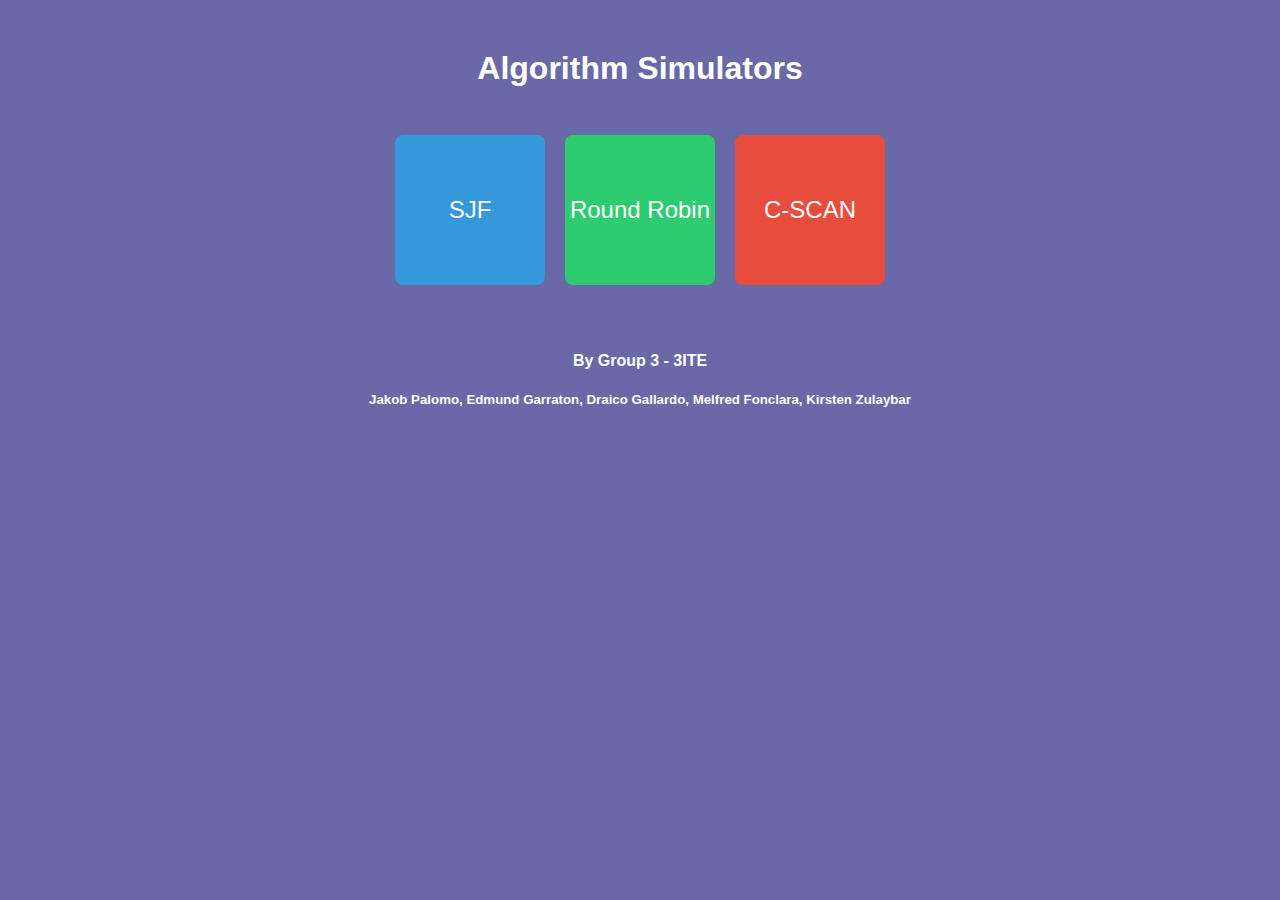
<file: index.html>
<!DOCTYPE html>
<html lang="en">
<head>
  <meta charset="UTF-8">
  <title>Algorithm Simulators</title>
  <link rel="stylesheet" href="style.css">
</head>

<style>
  body {
  margin: 0;
  padding: 0;
  background-color: rgb(105, 105, 167);
}

</style>
<body>
  <div class="container">
    <h1 style="color: white;">Algorithm Simulators</h1> <br>
    <div class="options">
      <a href="ShortestJobFirst.html" class="square sjf">SJF</a>
      <a href="RoundRobin - Copy.html" class="square round-robin">Round Robin</a>
      <a href="CScan - Copy.html" class="square cscan">C-SCAN</a>
    </div>
    <br>
    <br>
    <h4 style="color: white;">By Group 3 - 3ITE</h1>
      <h5 style="color: white;">Jakob Palomo, Edmund Garraton, Draico Gallardo, Melfred Fonclara, Kirsten Zulaybar</h1>
  </div>
</body>
</html>
</file>
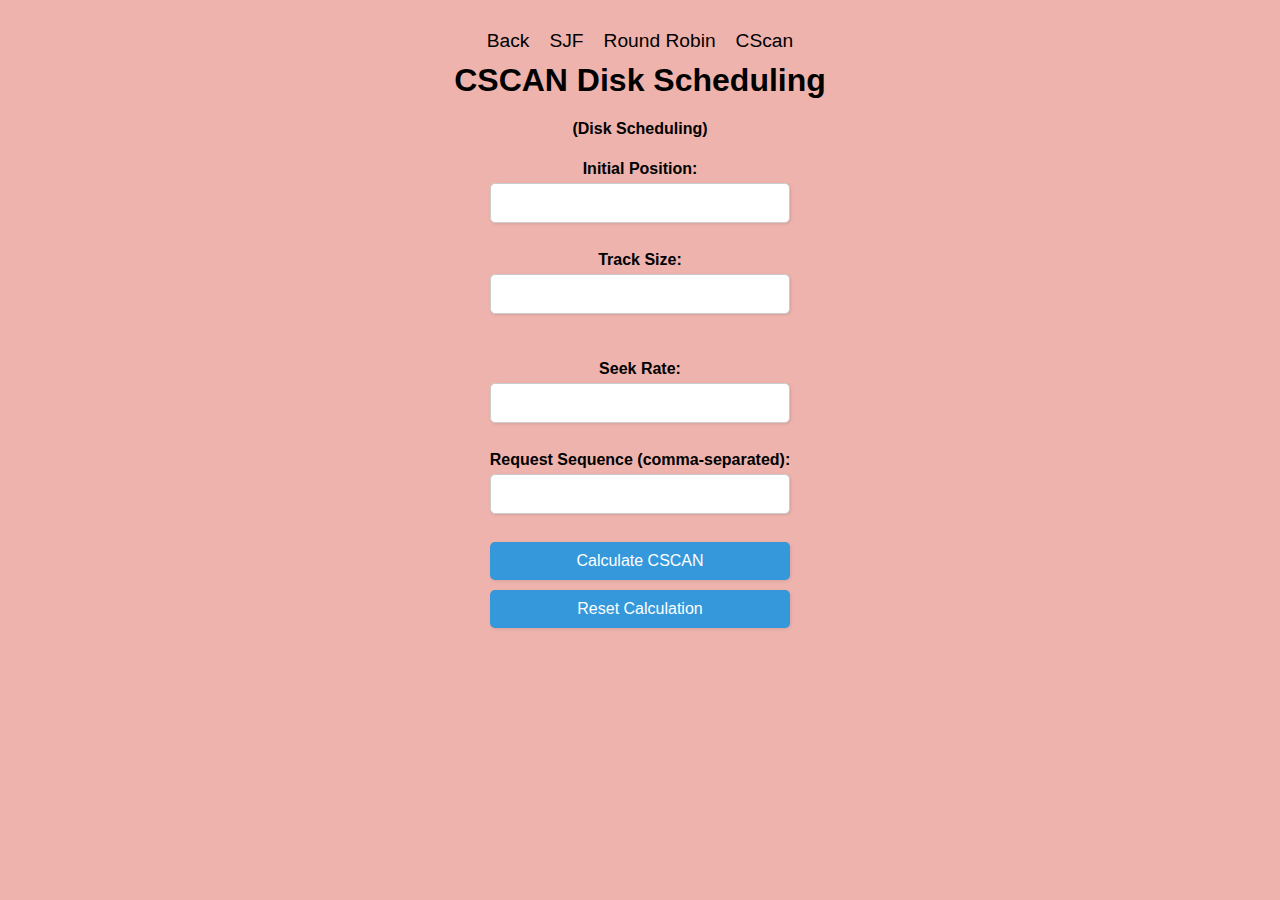
<file: CScan - Copy.html>
<!DOCTYPE html>
<html>
<head>
    <title>CSCAN Disk Scheduling</title>
    <style>
      /* Resetting default margin and padding */
      body, h1, form, select, input, button {
          margin: 0;
          padding: 0;
          box-sizing: border-box;
      }

      /* Centering content */
      body {
          display: flex;
          justify-content: center;
          
          height: 100vh;
          font-family: Arial, sans-serif;
          background-color: #eeb3ac;
      }

      /* Container styling */
      .container {
          width: 80%;
          text-align: center;
          background-color: #eeb3ac;
          padding: 20px;
        
      }

      h1 {
          margin-bottom: 20px;
      }

      /* Form input and button styling */
      form {
          display: flex;
          flex-direction: column;
          align-items: center;
      }

      label {
          margin-bottom: 5px;
          font-weight: bold;
      }

      select, input, button {
          margin-bottom: 10px;
          padding: 10px;
          width: calc(50% - 20px);
          max-width: 300px;
          border-radius: 5px;
          border: 1px solid #ccc;
          font-size: 16px;
          box-shadow: 1px 1px 3px rgba(0, 0, 0, 0.1);
          transition: border-color 0.3s ease;
      }

      input:focus, select:focus {
          outline: none;
          border-color: #3498db;
      }

      button {
          cursor: pointer;
          background-color: #3498db;
          color: white;
          border: none;
          transition: background-color 0.3s ease;
      }

      button:hover {
          background-color: #2980b9;
      }

      /* Result section styling */
      #results {
          margin-top: 20px;
          font-family: Arial, sans-serif;
      }

      #results h2 {
          margin-bottom: 10px;
      }

      #results ul {
          padding-left: 20px;
      }

      #results ul li {
          list-style: none;
          margin-bottom: 5px;
      }
      nav{
        display:flex;
        justify-content: center;
        border: black;
        border-radius: 3%;
        
      }
      a{

        color: rgb(0, 0, 0);
        text-decoration:none;
        font-size: larger;
        transition: transform 0.3s ease;
        padding:10px;
      }
      a:hover{
        background-color: #ffffff;
            transform: scale(1.1); /* Increase the scale on hover */
      }

  </style>
  
</head>
<body>


      
  <div class="container">
    <div id="navbor">
    <nav>
        
            <a href="index.html">Back</a>
            <a href="ShortestJobFirst.html">SJF</a>
            <a href="RoundRobin - Copy.html">Round Robin</a>
            <a href="CScan - Copy.html">CScan</a>
            
        
    </nav>
</div>
      <h1>CSCAN Disk Scheduling</h1>
      <h4>(Disk Scheduling)</h4>
      <form id="diskForm" onsubmit="performCSCAN(); return false;">
          <label for="initialPosition">Initial Position:</label>
          <input type="number" id="initialPosition" min="0" required><br>

          <label for="trackSize">Track Size:</label>
          <input type="number" id="trackSize" min="1" required><br>

          <label for="direction" hidden>Direction:</label>
          <select id="direction" required hidden>
              <option value="left">Left</option>
              <option value="right">Right</option>
          </select><br>
          
          <label for="seekRate">Seek Rate:</label>
            <input type="number" id="seekRate" min="1" required><br>

          <label for="requestSequence">Request Sequence (comma-separated):</label>
          <input type="text" id="requestSequence" required><br>
          
          <button type="submit">Calculate CSCAN</button>
          <button onclick="resetCalculator()">Reset Calculation</button>
      </form>

      <div id="results"></div>
        <script>
          function resetCalculator() {
  // Reload the page
  window.location.reload();
}
            function performCSCAN() {
              let head = parseInt(document.getElementById('initialPosition').value);
                let diskSize = parseInt(document.getElementById('trackSize').value);
                let direction = document.getElementById('direction').value;
                let seekRate = parseInt(document.getElementById('seekRate').value);
                let sequence = document.getElementById('requestSequence').value.split(',').map(Number);

                let size = sequence.length;

                let seek_count = 0;
                let distance, cur_track;
                let left = [], right = [];
                let seek_sequence = [];

                left.push(0);
                right.push(diskSize - 1);

                for (let i = 0; i < size; i++) {
                    if (sequence[i] < head)
                        left.push(sequence[i]);
                    if (sequence[i] > head)
                        right.push(sequence[i]);
                }

                left.sort(function(a, b){return a - b});
                right.sort(function(a, b){return a - b});

                for (let i = 0; i < right.length; i++) {
                    cur_track = right[i];
                    seek_sequence.push(cur_track);
                    distance = Math.abs(cur_track - head);
                    seek_count += distance;
                    head = cur_track;
                }

                head = 0;
                seek_count += (diskSize - 1);

                for (let i = 0; i < left.length; i++) {
                    cur_track = left[i];
                    seek_sequence.push(cur_track);
                    distance = Math.abs(cur_track - head);
                    seek_count += distance;
                    head = cur_track;
                }

                seekRate=seekRate*seek_count

                displayResults(seek_count, seek_sequence, seekRate);
            }

            function displayResults(totalSeekOperations, seekSequence, seekTime) {
                let output = "<h2>Results</h2>";
                output += "<p>Total head movement = " + totalSeekOperations + "</p>";
                output += "<p>Seek time = " + seekTime + "</p>";
                output += "<p>Seek Sequence:</p>";
                output += "<ul>";
                for (let i = 0; i < seekSequence.length; i++) {
                    output += "<li>" + seekSequence[i] + "</li>";
                }
                output += "</ul>";

                document.getElementById('results').innerHTML = output;
            }
        </script>
    </div>
</body>
</html>
</file>
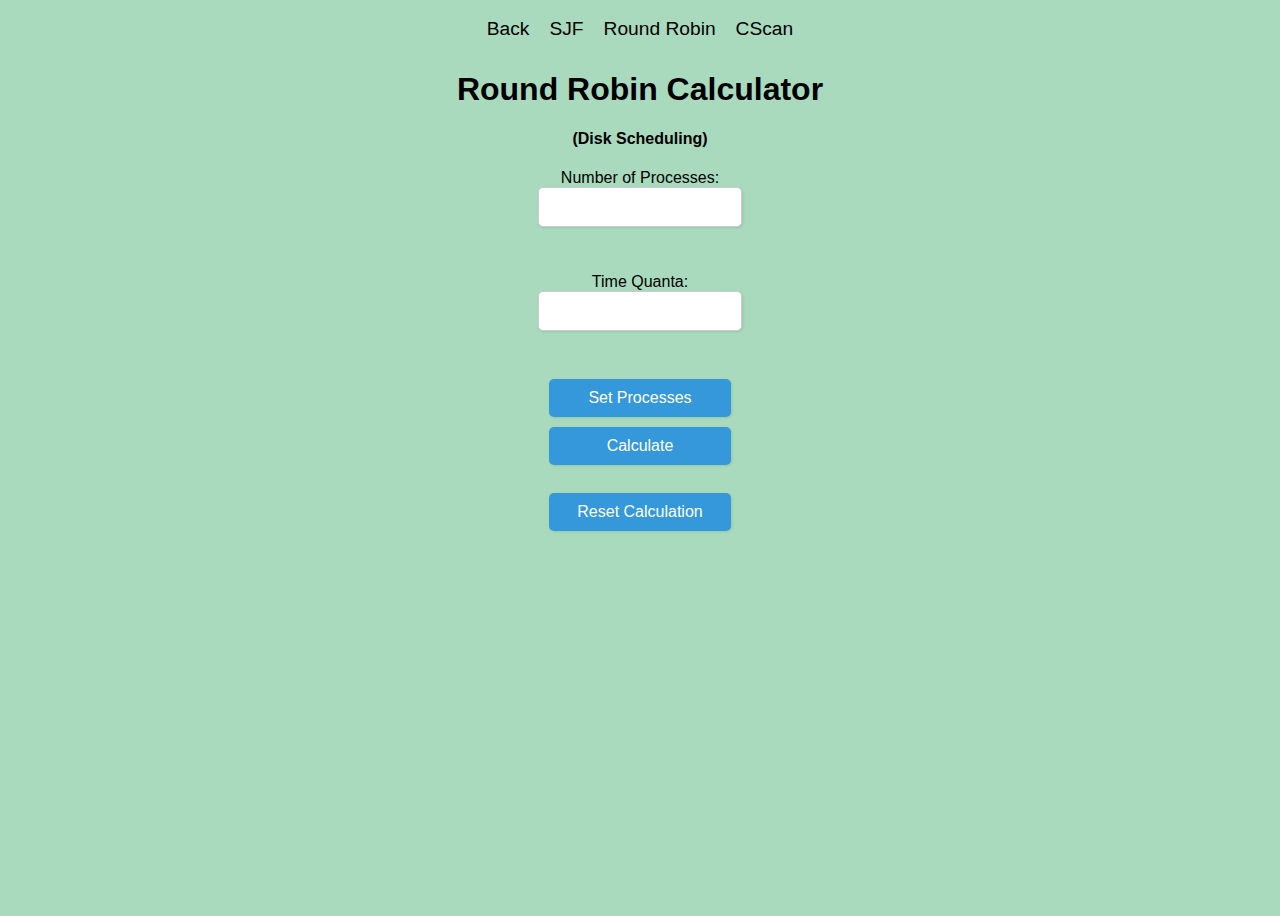
<file: RoundRobin - Copy.html>
<!DOCTYPE html>
<html>
<head>
    <title>Round Robin Calculator</title>
    <style>
        /* Resetting default margin and padding */
        

        /* Centering all content */
        body {
            
            align-items: center;
            justify-content: center;
            height: 100vh;
            font-family: Arial, sans-serif;
        }

        /* Styling for the container */
        .container {
            width: 80%;
            justify-content: center;
            text-align: center;
        }

        /* Styling for the main title */
        h1 {
            margin-bottom: 20px;
        }

        /* Input field and button styling */
        input[type="number"],
        button {
            margin-bottom: 10px;
            padding: 10px;
            width: calc(20% - 20px); /* Set input fields and buttons to 50% width */
            max-width: 300px; /* Set maximum width for input fields and buttons */
            border-radius: 5px;
            border: 1px solid #ccc;
            font-size: 16px;
            box-shadow: 1px 1px 3px rgba(0, 0, 0, 0.1);
            
            margin: 0 auto 10px; /* Center and add space below each input/button */
        }

        button {
            cursor: pointer;
            background-color: #3498db;
            color: white;
            border: none;
            transition: background-color 0.3s ease;
        }

        button:hover {
            background-color: #2980b9;
        }

        /* Styling for the results section */
        #output {
            margin: 20px auto; /* Center the results div and add some space */
            width: 100%; /* Set a width to occupy the available space */
            max-width: 800px; /* Limit maximum width of the results */
            font-family: Arial, sans-serif; /* Set a clean, common font */
        }

        /* Styling for the table */
        table {
            width: 100%;
            border-collapse: collapse; /* Collapse table borders for a cleaner look */
            margin-bottom: 20px; /* Add space below the table */
        }

        /* Styling for the table headers */
        th {
            background-color: #3498db; /* Set header background color */
            color: white; /* Set text color for headers */
            padding: 10px; /* Add padding to header cells */
        }

        /* Styling for table cells */
        td, th {
            border: 1px solid #ccc; /* Add borders to table cells */
            padding: 8px; /* Add padding to cells */
        }

        /* Styling for alternating rows (zebra-striping) */
        tr:nth-child(even) {
            background-color: #f2f2f2; /* Set background color for even rows */
        }

        /* Styling for the last row (averages row) */
        tr:last-child {
            font-weight: bold; /* Make the last row bold to highlight averages */
        }
        #ganttChart {
            margin-top: 20px;
            display: flex;
            flex-direction: column;
            align-items: center;
        }

        /* Gantt Chart Styling */
        .timeline,
        .process-bar {
            display: flex;
            align-items: center;
            margin-bottom: 10px;
        }

        .timeline div {
            width: 20px;
            height: 20px;
            border: 1px solid #333;
            background-color: #fff;
            margin-right: 5px;
        }

        .process-bar div {
            height: 30px;
            line-height: 30px;
            border: 1px solid #333;
            padding: 0 10px;
            margin-right: 5px;
            background-color: #3498db;
            color: white;
            text-align: center;
            
        }


        nav{
        display:flex;
        justify-content: center;
        border: black;
        border-radius: 3%;
        
      }
      a{

        color: rgb(0, 0, 0);
        text-decoration:none;
        font-size: larger;
        transition: transform 0.3s ease;
        padding:10px;
      }
      a:hover{
        background-color: #ffffff;
            transform: scale(1.1); /* Increase the scale on hover */
      }
      .paragitna {
    display: flex;
    justify-content: center;
    align-items: center;
   
    flex-direction:column;
}


      

        
    </style>

    
</head>
<div class="paragitna">
<body style="background-color: #a9dabd;">

    <div class="container">
        <nav>
                <a href="index.html">Back</a>
                <a href="ShortestJobFirst.html">SJF</a>
                <a href="RoundRobin - Copy.html">Round Robin</a>
                <a href="CScan - Copy.html">CScan</a>

        </nav>
    </div>

    <div class="container">
        <h1>Round Robin Calculator</h1>
        <h4>(Disk Scheduling)</h4>
        <label for="processes">Number of Processes:</label><br>
        <input type="number" id="processes" min="1"><br><br>

        <div id="inputs"></div><br>

        <label for="timeQuanta">Time Quanta:</label><br>
        <input type="number" id="timeQuanta" min="1"><br><br>

        
        <!-- <div id="ganttChart"></div> -->
        <div id="output"></div>
        <button onclick="generateInputs()">Set Processes</button><br>
        <button onclick="calculateRR()">Calculate</button><br><br>
        <button onclick="resetCalculator()">Reset Calculation</button>

        <script>
          function resetCalculator() {
  // Reload the page
  window.location.reload();
}
            function generateInputs() {
    const numProcesses = parseInt(document.getElementById('processes').value);
    let inputsHTML = '';

    for (let i = 0; i < numProcesses; i++) {
        inputsHTML += `<label for="arrival${i}">Arrival Time for Process ${i + 1}:</label>`;
        inputsHTML += `<input type="number" id="arrival${i}" min="0" value="0">`;
        inputsHTML += `<label for="burst${i}">Burst Time for Process ${i + 1}:</label>`;
        inputsHTML += `<input type="number" id="burst${i}" min="1" value="1">`;
        inputsHTML += '<br>'; // Add a line break to separate each set of inputs
    }

    document.getElementById('inputs').innerHTML = inputsHTML;
}


            function queueUpdation(queue, timer, arrival, n, maxProccessIndex) {
                let zeroIndex;
                for (let i = 0; i < n; i++) {
                    if (queue[i] == 0) {
                        zeroIndex = i;
                        break;
                    }
                }
                queue[zeroIndex] = maxProccessIndex + 1;
            }

            function queueMaintainence(queue, n) {
                for (let i = 0; (i < n - 1) && (queue[i + 1] != 0); i++) {
                    let temp = queue[i];
                    queue[i] = queue[i + 1];
                    queue[i + 1] = temp;
                }
            }

            function checkNewArrival(timer, arrival, n, maxProccessIndex, queue) {
                if (timer <= arrival[n - 1]) {
                    let newArrival = false;
                    for (let j = (maxProccessIndex + 1); j < n; j++) {
                        if (arrival[j] <= timer) {
                            if (maxProccessIndex < j) {
                                maxProccessIndex = j;
                                newArrival = true;
                            }
                        }
                    }
                    if (newArrival)
                        queueUpdation(queue, timer, arrival, n, maxProccessIndex);
                }
            }

            function calculateRR() {
                const tq = parseInt(document.getElementById('timeQuanta').value);
                const numProcesses = parseInt(document.getElementById('processes').value);
                const arrival = [];
                const burst = [];

                for (let i = 0; i < numProcesses; i++) {
                    arrival.push(parseInt(document.getElementById(`arrival${i}`).value));
                    burst.push(parseInt(document.getElementById(`burst${i}`).value));
                }

                let timer = 0;
                let maxProccessIndex = 0;
                let avgWait = 0;
                let avgTT = 0;
                const wait = [];
                const turn = [];
                const queue = [];
                const temp_burst = [];
                const complete = [];

                for (let i = 0; i < numProcesses; i++) {
                    temp_burst[i] = burst[i];
                    complete[i] = false;
                    queue[i] = 0;
                }
                while (timer < arrival[0])
                    timer++;
                queue[0] = 1;

                while (true) {
                    let flag = true;
                    for (let i = 0; i < numProcesses; i++) {
                        if (temp_burst[i] != 0) {
                            flag = false;
                            break;
                        }
                    }
                    if (flag)
                        break;

                    for (let i = 0; (i < numProcesses) && (queue[i] != 0); i++) {
                        let ctr = 0;
                        while ((ctr < tq) && (temp_burst[queue[0] - 1] > 0)) {
                            temp_burst[queue[0] - 1] -= 1;
                            timer += 1;
                            ctr++;
                            checkNewArrival(timer, arrival, numProcesses, maxProccessIndex, queue);
                        }
                        if ((temp_burst[queue[0] - 1] == 0) && (complete[queue[0] - 1] == false)) {
                            turn[queue[0] - 1] = timer;
                            complete[queue[0] - 1] = true;
                        }

                        let idle = true;
                        if (queue[numProcesses - 1] == 0) {
                            for (let i = 0; i < numProcesses && queue[i] != 0; i++) {
                                if (complete[queue[i] - 1] == false) {
                                    idle = false;
                                }
                            }
                        }
                        else
                            idle = false;

                        if (idle) {
                            timer++;
                            checkNewArrival(timer, arrival, numProcesses, maxProccessIndex, queue);
                        }

                        queueMaintainence(queue, numProcesses);
                    }
                }

                for (let i = 0; i < numProcesses; i++) {
                    turn[i] = turn[i] - arrival[i];
                    wait[i] = turn[i] - burst[i];
                }

                let output = "<h2>Round Robin Results</h2>";
                output += "<table>";
                output += "<tr><th>Program No.</th><th>Arrival Time</th><th>Burst Time</th><th>Wait Time</th><th>Turnaround Time</th></tr>";
                for (let i = 0; i < numProcesses; i++) {
                    output += `<tr><td>${i + 1}</td><td>${arrival[i]}</td><td>${burst[i]}</td><td>${wait[i]}</td><td>${turn[i]}</td></tr>`;
                    avgWait += wait[i];
                    avgTT += turn[i];
                }
                output += "</table>";
                output += "<br>";
                output += `<strong>Average Wait Time:</strong> ${avgWait / numProcesses}<br>`;
                output += `<strong>Average Turnaround Time:</strong> ${avgTT / numProcesses}<br>`;

                document.getElementById('output').innerHTML = output;
                
                let ganttOutput = "<h2>Gantt Chart</h2>";
                ganttOutput += "<div class='timeline'>";
                for (let i = 0; i < numProcesses; i++) {
                    ganttOutput += "<div></div>";
                }
                ganttOutput += "</div>";

                let chart = "<div class='process-bar'>";
                for (let i = 0; i < numProcesses; i++) {
                    chart += `<div>${i + 1}</div>`;
                }
                chart += "</div>";

                document.getElementById('ganttChart').innerHTML = ganttOutput + chart;
            
            }
        </script>
        
    </div>
</body>
</div>
</html>
</file>
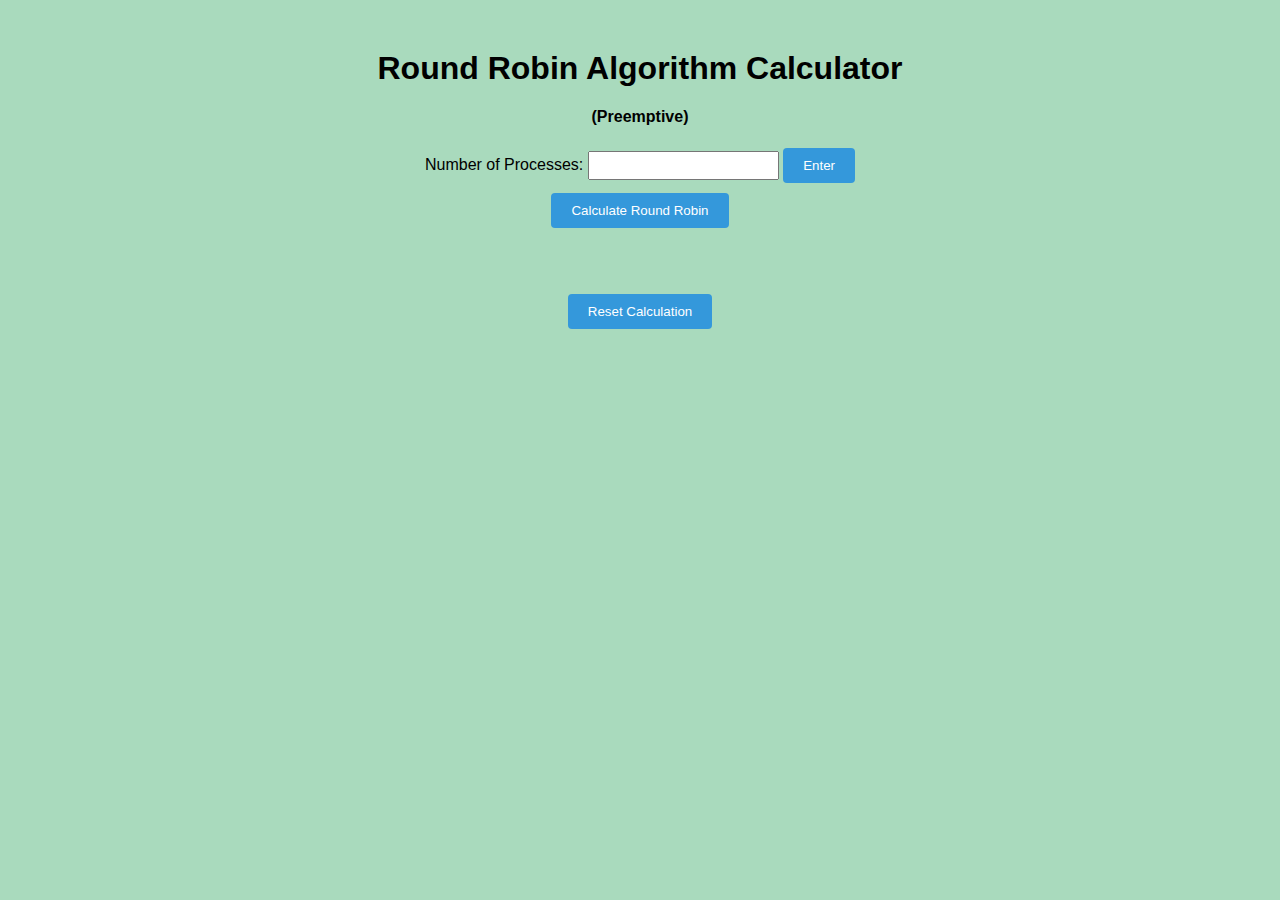
<file: RoundRobin.html>
<!DOCTYPE html>
<html lang="en">
<head>
  <meta charset="UTF-8">
  <title>Round Robin Algorithm Calculator</title>
  <link rel="stylesheet" href="style.css">
  <script src="rr.js"></script>
</head>
<body class="container" style="background-color: #a9dabd;">
  <h1 class="title">Round Robin Algorithm Calculator</h1>
  <h4>(Preemptive)</h4>
  <label for="rrNumProcesses" class="label">Number of Processes:</label>
  <input type="number" id="rrNumProcesses" class="input">
  <button onclick="getRoundRobinInputs()" class="button">Enter</button>

  <div id="rrInputs" class="inputs"></div>
  <button onclick="calculateRoundRobin()" class="button">Calculate Round Robin</button>

  <div id="ganttChartRR" class="gantt-chart"></div>

  <br><br>
  <button onclick="resetCalculator()">Reset Calculation</button>
  <div id="results" class="results"></div>
  <div id="rrError" class="error-message"></div>
</body>



</html>
</file>
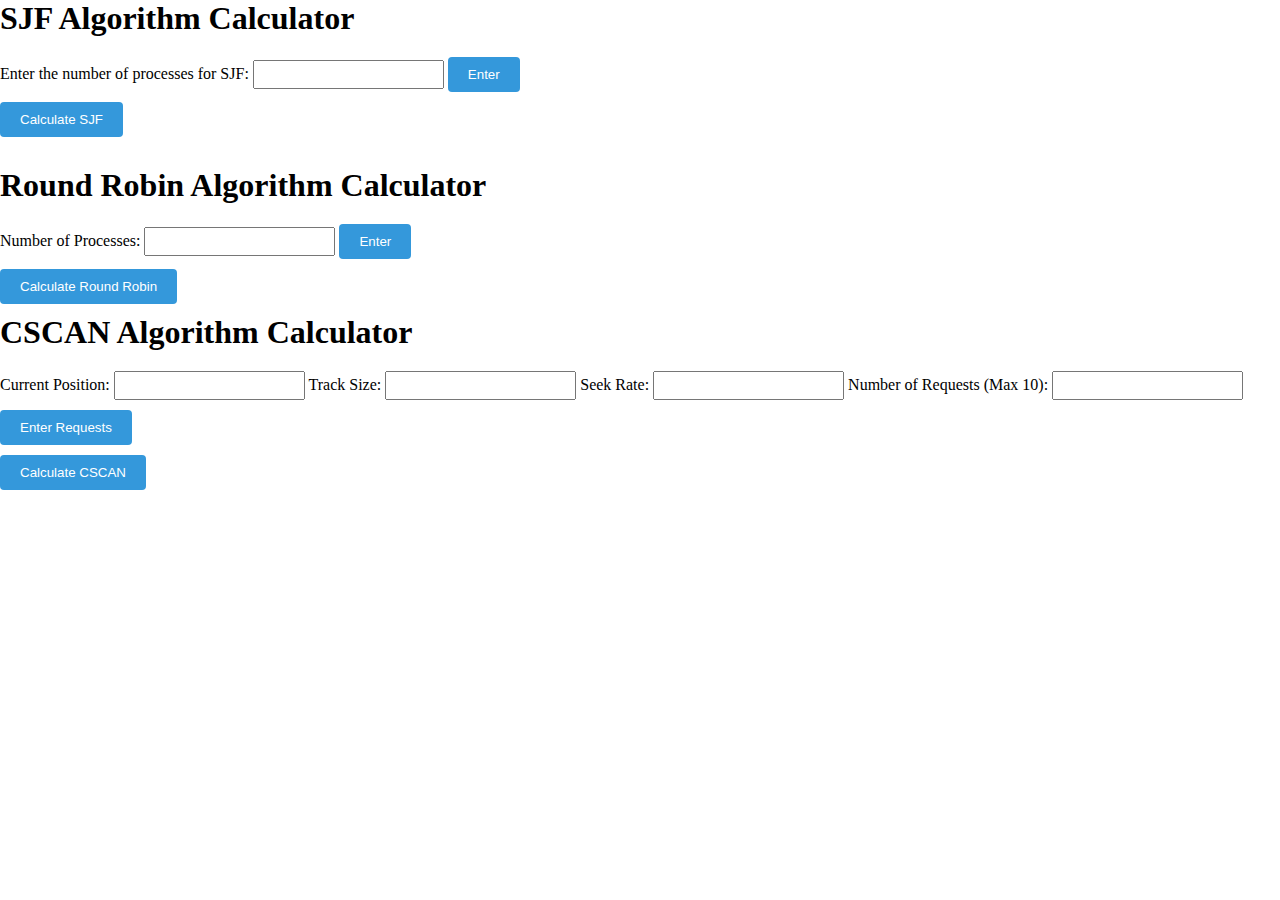
<file: SJF-RR.html>
<!DOCTYPE html>
<html lang="en">
<head>
  <meta charset="UTF-8">
  <title>SJF & Round Robin Algorithm Calculator</title>

  <!-- <script src="logic.js"></script> -->
  <script src="rr.js"></script>
  <script src="sjf.js"></script>
  <script src="cscan.js"></script>
  <link rel="stylesheet" href="style.css">

</head>
<body>
  <h1>SJF Algorithm Calculator</h1>
  <label for="sjfProcessNum">Enter the number of processes for SJF:</label>
  <input type="number" id="sjfProcessNum">
  <button onclick="getNumberOfProcesses('sjf')">Enter</button>

  <div id="sjfInput"></div>
  <button onclick="calculateSJF()">Calculate SJF</button>

  <div id="ganttChart"></div>

  <div id="sjfError" class="error-message"></div> <!-- Display errors for SJF here -->

  <h1>Round Robin Algorithm Calculator</h1>
  <label for="rrNumProcesses">Number of Processes:</label>
  <input type="number" id="rrNumProcesses">
  <button onclick="getRoundRobinInputs()">Enter</button>

  <div id="rrInputs"></div>
  <button onclick="calculateRoundRobin()">Calculate Round Robin</button>

  <div id="ganttChartRR"></div>

  <div id="rrError" class="error-message"></div>

  <h1>CSCAN Algorithm Calculator</h1>
  <label for="currentPosition">Current Position:</label>
  <input type="number" id="currentPosition">
  <label for="trackSize">Track Size:</label>
  <input type="number" id="trackSize">
  <label for="seekRate">Seek Rate:</label>
  <input type="number" id="seekRate">
  <label for="numRequests">Number of Requests (Max 10):</label>
  <input type="number" id="numRequests" max="10">
  <div id="cscanRequests"></div>
  <button onclick="getCSCANRequests()">Enter Requests</button>

  <div id="cscanGraph"></div>
  <button onclick="calculateCSCAN()">Calculate CSCAN</button>
</body>
</html>
</file>
<file: style.css>
/* Resetting default margin and padding */
body, h1, h2, div, p, label, input, button, a {
  margin: 0;
  padding: 0;
}

/* Basic styling for the container */
.container {
  width: 80%;
  margin: 50px auto; /* Center the container */
  text-align: center;
  font-family: Arial, sans-serif;
}

/* Styling for the main title */
h1 {
  margin-bottom: 20px;
}

/* Input field and button styling */
input[type="number"],
button {
  margin-bottom: 10px;
  padding: 5px;
}

button {
  cursor: pointer;
  background-color: #3498db;
  color: white;
  border: none;
  padding: 10px 20px;
  border-radius: 4px;
  transition: background-color 0.3s ease;
}

button:hover {
  background-color: #2980b9;
}

/* Styling for results and Gantt chart section */
#ganttChart,
.gantt-chart {
  margin-top: 20px;
  display: flex;
  flex-direction: column;
  align-items: center;
}

/* Gantt Chart Styling */
.timeline,
.process-bar {
  display: flex;
  align-items: center;
  margin-bottom: 10px;
}

.timeline div {
  width: 20px;
  height: 20px;
  border: 1px solid #333;
  background-color: #fff;
  margin-right: 5px;
}

.process-bar div {
  height: 30px;
  line-height: 30px;
  border: 1px solid #333;
  padding: 0 10px;
  margin-right: 5px;
  background-color: #3498db;
  color: white;
  text-align: center;
}

/* Styling for the options */
.options {
  display: flex;
  justify-content: center;
  align-items: center;
}

/* Styling for algorithm option squares */
.square {
  width: 150px;
  height: 150px;
  margin: 10px;
  display: flex;
  justify-content: center;
  align-items: center;
  text-decoration: none;
  font-size: 1.2em;
  font-size: 24px;
  color: #fff;
  border-radius: 8px;
  transition: background-color 0.3s ease;
}

/* SJF square style */
.sjf {
  background-color: #3498db;
}

/* Round Robin square style */
.round-robin {
  background-color: #2ecc71;
}

/* C-SCAN square style */
.cscan {
  background-color: #e74c3c;
}

/* Hover effect */
.square:hover {
  opacity: 0.8;
}

.input-group {
  margin-bottom: 10px;
}

.input-group label,
.input-group input {
  display: block;
}

/* Styling for the results section */
#results {
  margin: 0 auto; /* Center the table horizontally */
  width: 80%; /* Set a width to limit its size */
  align-items: center;
  align-content: center;
  align-self: center;
}

/* Styling for the table headers */
#results th {
  background-color: #3498db; /* Set header background color */
  color: white; /* Set text color for headers */
  padding: 10px; /* Add padding to header cells */
}

/* Styling for table rows */
#results td {
  border: 1px solid #ccc; /* Add borders to table cells */
  padding: 8px; /* Add padding to cells */
}

/* Styling for alternating rows (zebra-striping) */
#results tr:nth-child(even) {
  background-color: #f2f2f2; /* Set background color for even rows */
}

/* Styling for the last row (averages row) */
#results tr:last-child {
  font-weight: bold; /* Make the last row bold to highlight averages */
}
</file>
